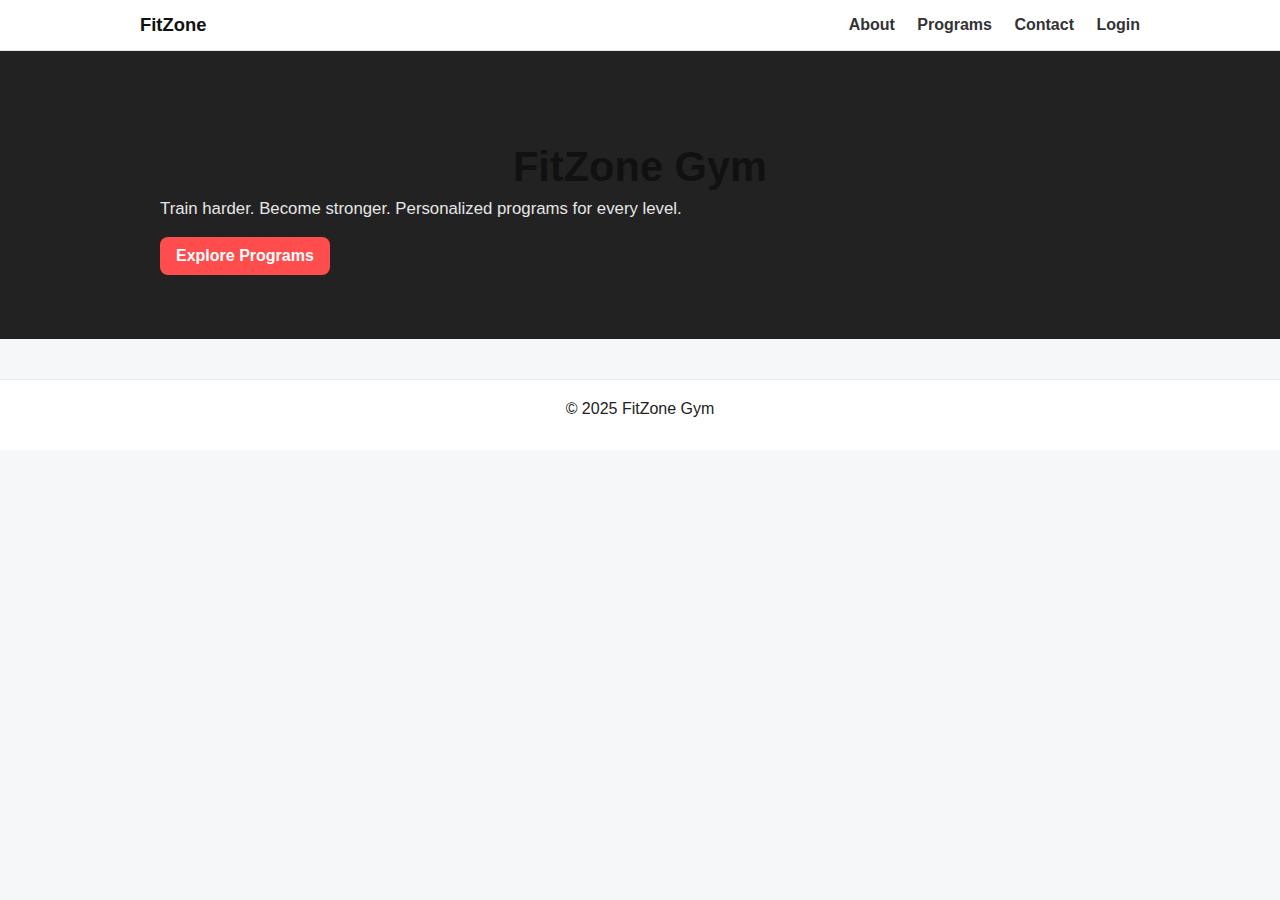
<file: index.html>
<!DOCTYPE html>
<html lang="en">
<head>
  <meta charset="UTF-8">
  <title>FitZone Gym</title>
  <link rel="stylesheet" href="CSS/style.css">
</head>
<body>

<header>
  <nav class="nav">
    <div class="container nav-inner">
      <a class="logo" href="index.html">FitZone</a>
      <div class="nav-links">
        <a href="about.html">About</a>
        <a href="services.html">Programs</a>
        <a href="contact.html">Contact</a>
        <a href="login.html">Login</a>
      </div>
    </div>
  </nav>
</header>

<main>
  <section class="hero">
    <div class="container">
      <h1>FitZone Gym</h1>
      <p class="lead">Train harder. Become stronger. Personalized programs for every level.</p>
      <a class="btn primary" href="services.html">Explore Programs</a>
    </div>
  </section>
</main>

<footer>
  <p>© 2025 FitZone Gym</p>
</footer>

</body>
</html>
</file>
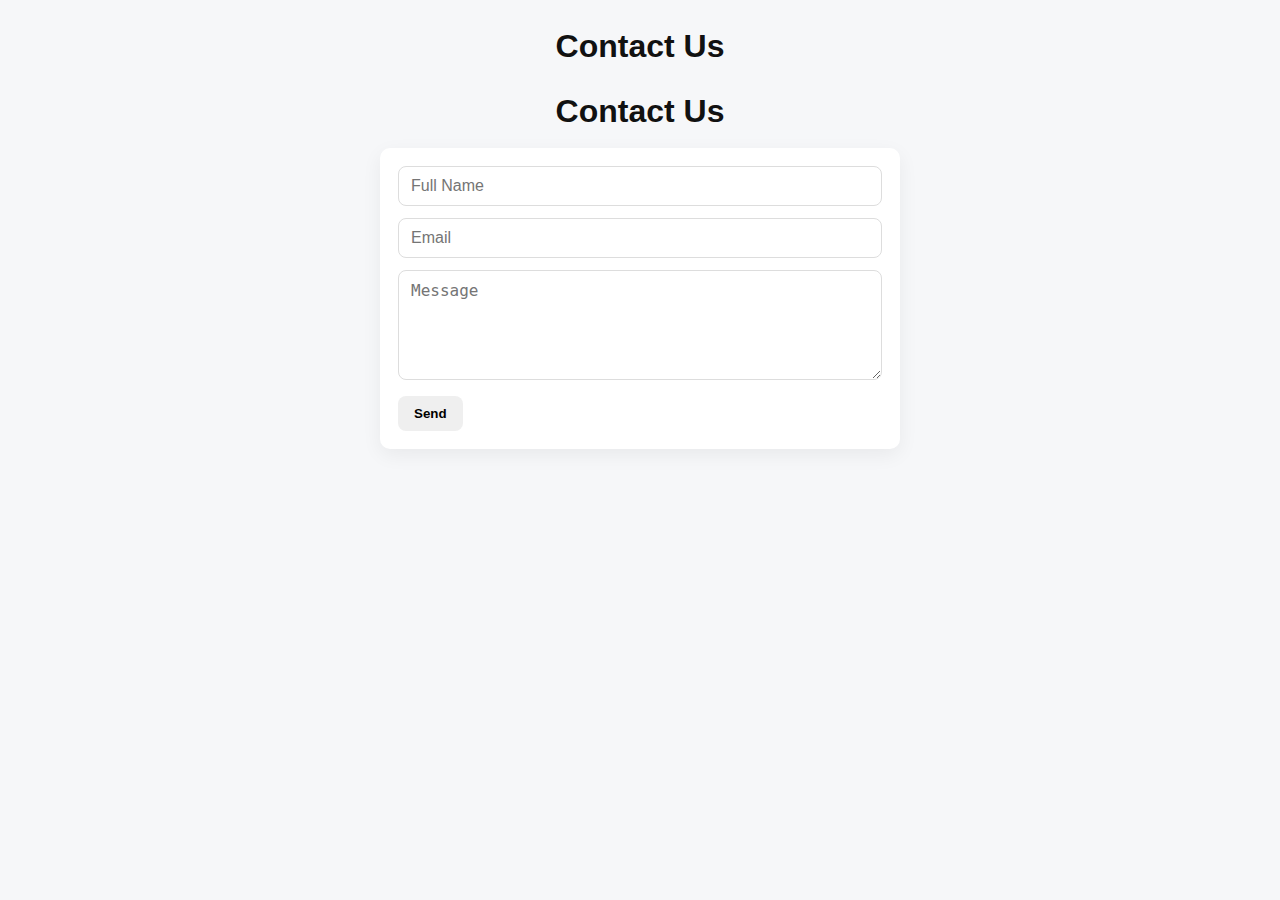
<file: contact.html>
<!DOCTYPE html>
<html>
<head>
  <title>Contact</title>
  <link rel="stylesheet" href="CSS/style.css">
  <script defer src="js/validation.js"></script>
</head>
<body>

<h1>Contact Us</h1>
<main class="container">
  <h1>Contact Us</h1>

  <form id="contactForm" class="form">
    <label class="sr-only" for="name">Full name</label>
    <input type="text" id="name" placeholder="Full Name">
    <label class="sr-only" for="email">Email</label>
    <input type="email" id="email" placeholder="Email">
    <label class="sr-only" for="message">Message</label>
    <textarea id="message" placeholder="Message"></textarea>
    <button type="submit" class="btn">Send</button>
  </form>

  <p id="error" class="form-error"></p>
</main>

</body>
</html>
</file>
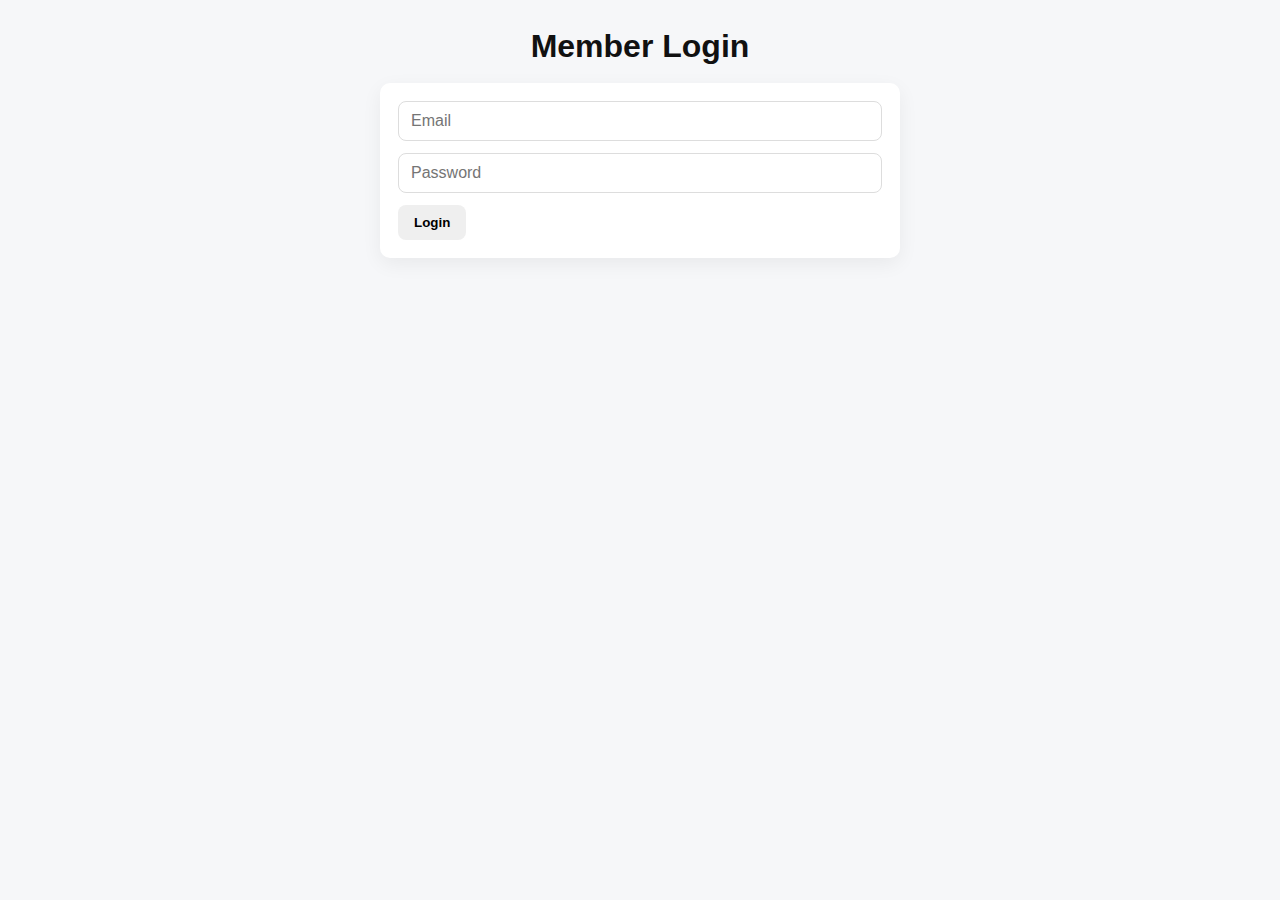
<file: login.html>
<!DOCTYPE html>
<html>
<head>
  <title>Login</title>
  <link rel="stylesheet" href="CSS/style.css">
  <script defer src="js/validation.js"></script>
</head>
<body>

<main class="container">
  <h1>Member Login</h1>

  <form id="loginForm" class="form">
    <label class="sr-only" for="loginEmail">Email</label>
    <input type="email" id="loginEmail" placeholder="Email">
    <label class="sr-only" for="loginPassword">Password</label>
    <input type="password" id="loginPassword" placeholder="Password">
    <button type="submit" class="btn">Login</button>
  </form>

  <p id="loginError" class="form-error"></p>
</main>

</body>
</html>
</file>
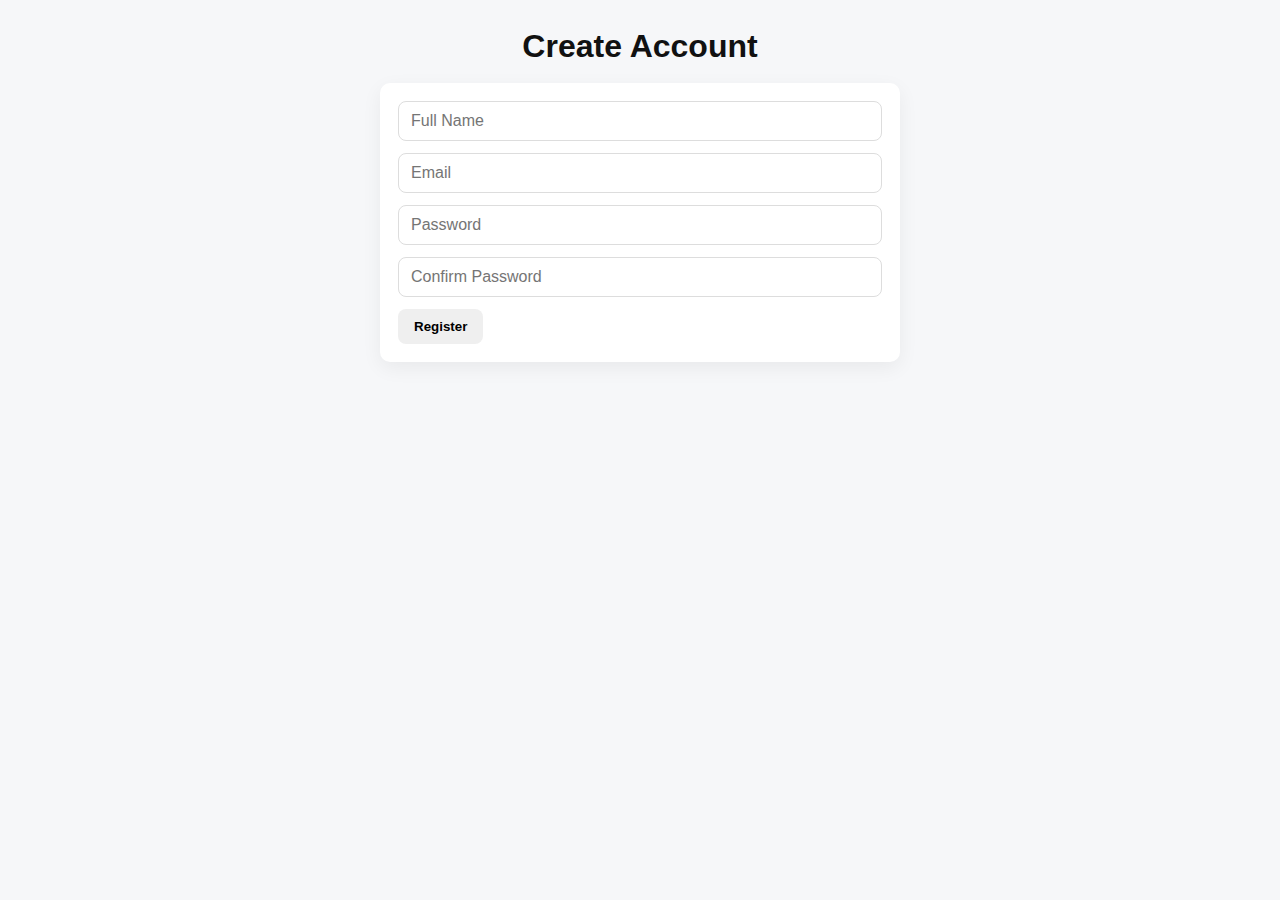
<file: register.html>
<!DOCTYPE html>
<html>
<head>
  <title>Register</title>
  <link rel="stylesheet" href="CSS/style.css">
  <script defer src="js/validation.js"></script>
</head>
<body>
<main class="container">
  <h1>Create Account</h1>

  <form id="registerForm" class="form">
    <label class="sr-only" for="regName">Full name</label>
    <input type="text" id="regName" placeholder="Full Name">
    <label class="sr-only" for="regEmail">Email</label>
    <input type="email" id="regEmail" placeholder="Email">
    <label class="sr-only" for="regPassword">Password</label>
    <input type="password" id="regPassword" placeholder="Password">
    <label class="sr-only" for="regConfirm">Confirm password</label>
    <input type="password" id="regConfirm" placeholder="Confirm Password">
    <button type="submit" class="btn">Register</button>
  </form>

  <p id="registerError" class="form-error"></p>
</main>

</body>
</html>
</file>
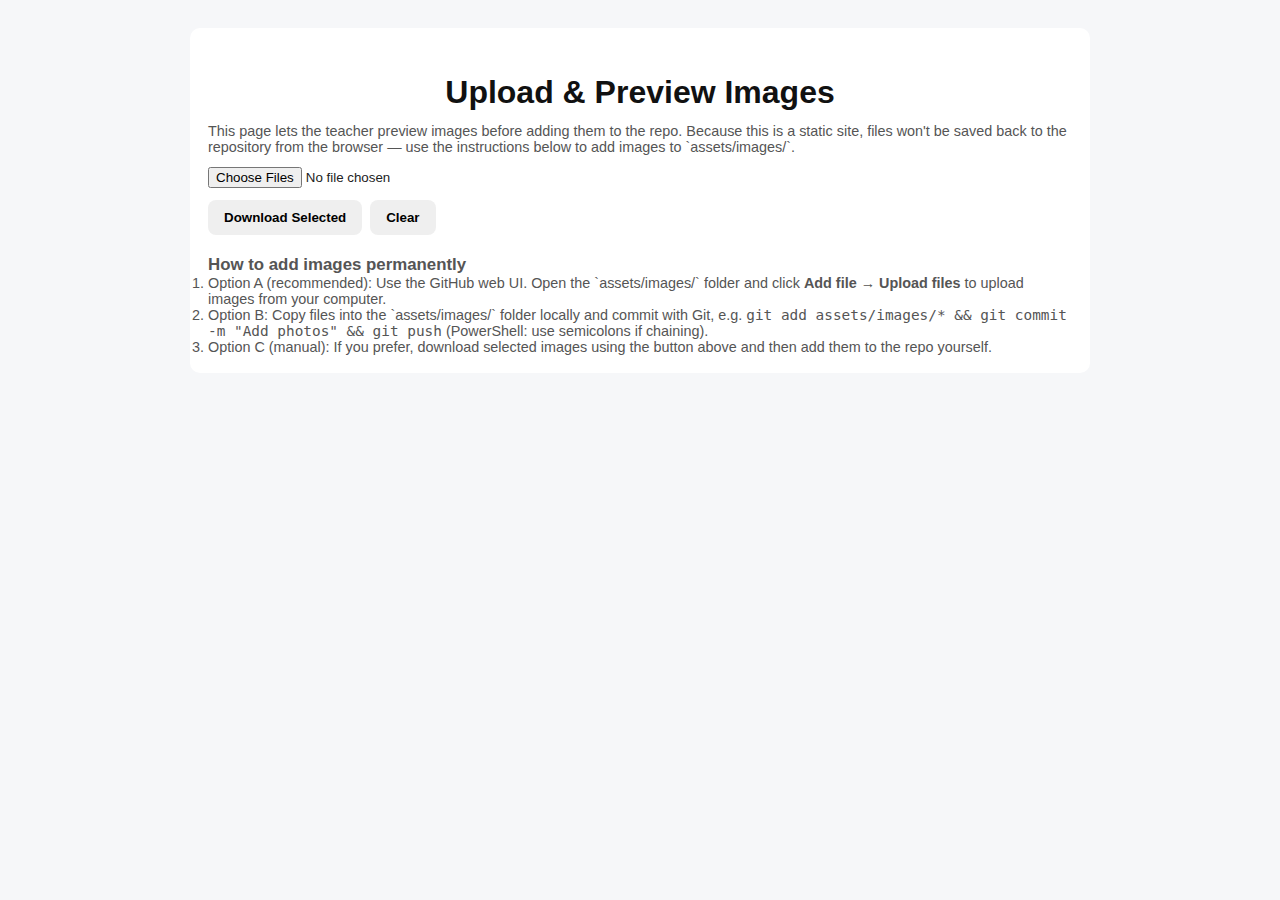
<file: upload.html>
<!DOCTYPE html>
<html>
<head>
  <meta charset="utf-8">
  <title>Upload / Preview Images</title>
  <link rel="stylesheet" href="CSS/style.css">
  <style>
    .upload-area { max-width: 900px; margin: 28px auto; padding: 18px; background:#fff; border-radius:10px; }
    .thumbs { display:flex; gap:12px; flex-wrap:wrap; margin-top:12px; }
    .thumb { width:160px; border-radius:8px; overflow:hidden; background:#f7f7f9; padding:8px; text-align:center; }
    .thumb img{ width:100%; height:100px; object-fit:cover; display:block; border-radius:6px; }
    .thumb p{ margin:8px 0 0; font-size:0.9rem; color:#333 }
    .note{ font-size:0.9rem; color:#555; margin-top:8px }
    .controls{ display:flex; gap:8px; margin-top:12px }
  </style>
</head>
<body>
  <main class="container">
    <div class="upload-area">
      <h1>Upload & Preview Images</h1>
      <p class="note">This page lets the teacher preview images before adding them to the repo. Because this is a static site, files won't be saved back to the repository from the browser — use the instructions below to add images to `assets/images/`.</p>

      <input id="fileInput" type="file" accept="image/*" multiple>
      <div class="controls">
        <button id="downloadAll" class="btn">Download Selected</button>
        <button id="clearAll" class="btn">Clear</button>
      </div>

      <div id="thumbs" class="thumbs" aria-live="polite"></div>

      <section class="note">
        <h3>How to add images permanently</h3>
        <ol>
          <li>Option A (recommended): Use the GitHub web UI. Open the `assets/images/` folder and click <strong>Add file → Upload files</strong> to upload images from your computer.</li>
          <li>Option B: Copy files into the `assets/images/` folder locally and commit with Git, e.g. <code>git add assets/images/* &amp;&amp; git commit -m "Add photos" &amp;&amp; git push</code> (PowerShell: use semicolons if chaining).</li>
          <li>Option C (manual): If you prefer, download selected images using the button above and then add them to the repo yourself.</li>
        </ol>
      </section>
    </div>
  </main>

  <script src="js/upload.js"></script>
</body>
</html>
</file>
<file: CSS/style.css>
/* RESET */
* {
  margin: 0;
  padding: 0;
  box-sizing: border-box;
}

/* BODY & LAYOUT */
body {
  font-family: 'Segoe UI', Tahoma, Geneva, Verdana, sans-serif;
  background-color: #f6f7f9;
  color: #222;
  -webkit-font-smoothing: antialiased;
  -moz-osx-font-smoothing: grayscale;
}

.container {
  max-width: 1000px;
  margin: 0 auto;
  padding: 0 20px;
}

/* NAV / HEADER */
.nav {
  background: #ffffff;
  border-bottom: 1px solid #e6e6e6;
}

.nav-inner {
  display: flex;
  align-items: center;
  justify-content: space-between;
  padding: 14px 0;
}

.logo {
  font-weight: 800;
  color: #111;
  text-decoration: none;
  font-size: 1.15rem;
}

.nav-links a {
  margin-left: 18px;
  text-decoration: none;
  color: #333;
  font-weight: 600;
  transition: color .18s ease;
}

.nav-links a:hover {
  color: #ff4d4d;
}

/* HERO */
.hero {
  padding: 64px 0;
  background: linear-gradient(180deg, rgba(34,34,34,0.85), rgba(34,34,34,0.65)), #222;
  color: #fff;
}

.hero .container {
  text-align: left;
}

.hero h1 {
  font-size: 2.6rem;
  margin-bottom: 8px;
}

.lead {
  font-size: 1.05rem;
  margin-bottom: 18px;
  color: #e6e6e6;
}

/* BUTTONS */
.btn {
  display: inline-block;
  padding: 10px 16px;
  border-radius: 8px;
  text-decoration: none;
  border: none;
  cursor: pointer;
  font-weight: 700;
}

.btn.primary {
  background: #ff4d4d;
  color: #fff;
}

.btn:hover { opacity: 0.95; }

/* CONTENT */
h1 {
  margin: 28px 0 12px;
  color: #111;
  text-align: center;
}

p { margin-bottom: 12px; }

ul { list-style: none; padding: 0; margin: 18px 0; }

ul li { margin: 8px 0; }

/* FORMS */
.form {
  max-width: 520px;
  margin: 18px auto;
  background: #fff;
  padding: 18px;
  border-radius: 10px;
  box-shadow: 0 6px 20px rgba(24,24,24,0.06);
}

.form input,
.form textarea {
  width: 100%;
  padding: 10px 12px;
  margin-bottom: 12px;
  border: 1px solid #ddd;
  border-radius: 8px;
  font-size: 1rem;
}

.form textarea { min-height: 110px; resize: vertical; }

.form .btn { width: auto; }

.form-error { color: #c0392b; margin-top: 8px; text-align: center; }

.sr-only { position: absolute; left: -10000px; top: auto; width: 1px; height: 1px; overflow: hidden; }

/* FOOTER */
footer {
  text-align: center;
  padding: 20px 0;
  background: #fff;
  border-top: 1px solid #eaeaea;
  margin-top: 40px;
}

/* Responsive tweaks */
@media (max-width: 768px) {
  .hero { padding: 44px 0; }
  .hero h1 { font-size: 1.9rem; }
  .nav-inner { padding: 12px 0; }
  .nav-links { display: none; }
  .container { padding: 0 14px; }
}
</file>
